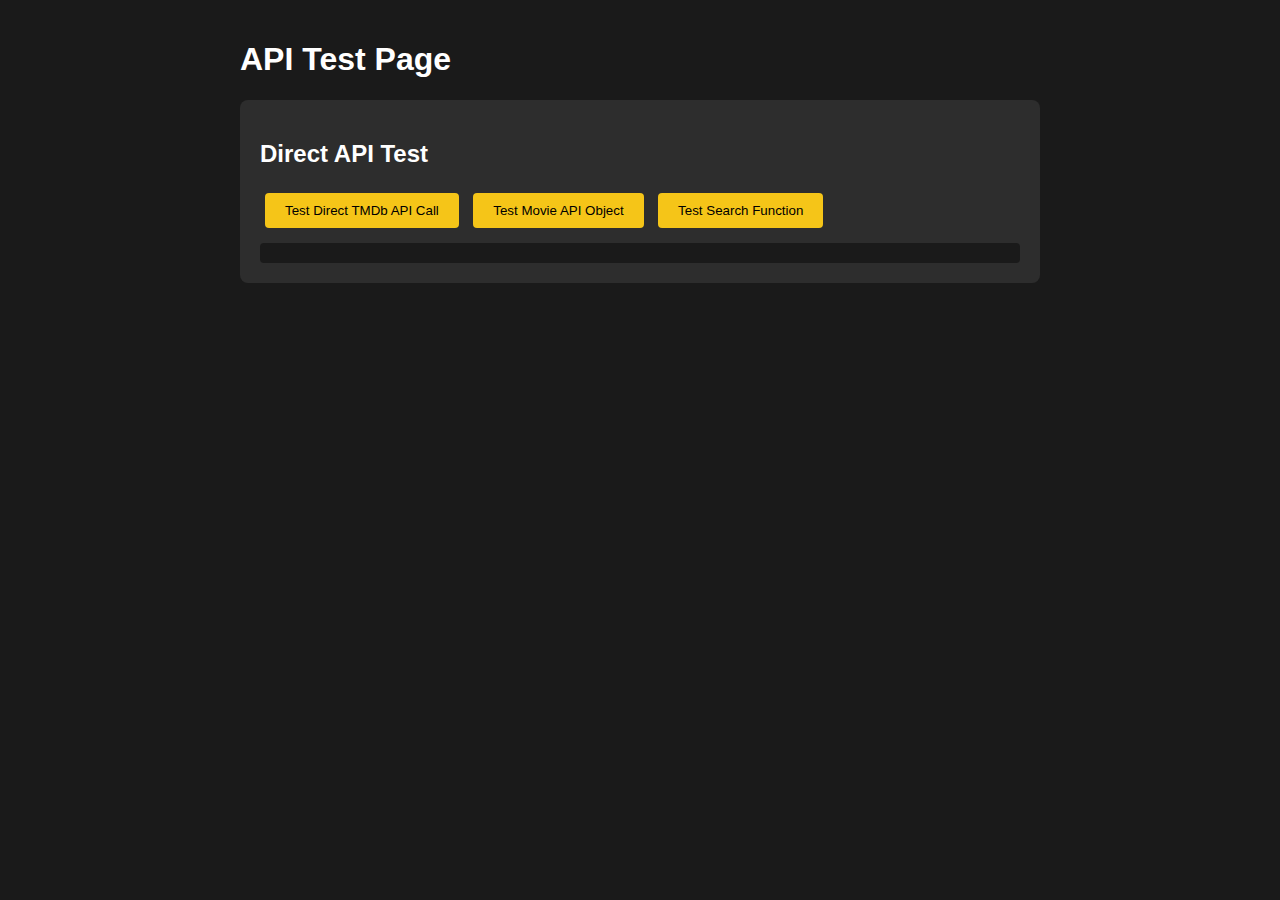
<file: api-test.html>
<!DOCTYPE html>
<html lang="en">
<head>
  <meta charset="UTF-8">
  <meta name="viewport" content="width=device-width, initial-scale=1.0">
    <title>API Test</title>
  <style>
        body {
            font-family: Arial, sans-serif;
            max-width: 800px;
      margin: 0 auto;
      padding: 20px;
            background: #1a1a1a;
            color: white;
    }
        .test-container {
            margin: 20px 0;
      padding: 20px;
            background: #2d2d2d;
      border-radius: 8px;
    }
        .test-btn {
      padding: 10px 20px;
            background: #f5c518;
            color: black;
      border: none;
      border-radius: 4px;
      cursor: pointer;
            margin: 5px;
        }
        .result {
            margin-top: 10px;
            padding: 10px;
            background: #1a1a1a;
            border-radius: 4px;
            white-space: pre-wrap;
            font-family: monospace;
            font-size: 12px;
        }
        .error {
            color: #ff6b6b;
        }
        .success {
            color: #4caf50;
    }
  </style>
</head>
<body>
    <h1>API Test Page</h1>
    
    <div class="test-container">
        <h2>Direct API Test</h2>
        <button class="test-btn" onclick="testDirectAPI()">Test Direct TMDb API Call</button>
        <button class="test-btn" onclick="testMovieAPI()">Test Movie API Object</button>
        <button class="test-btn" onclick="testSearchFunction()">Test Search Function</button>
        <div id="api-result" class="result"></div>
    </div>

    <script>
        async function testDirectAPI() {
            const resultDiv = document.getElementById('api-result');
            resultDiv.textContent = 'Testing direct API call...';
            
            try {
                const apiKey = '8965fbadc030be023610b3b57f7ad1d9';
                const url = `https://api.themoviedb.org/3/search/movie?api_key=${apiKey}&query=batman`;
                
                console.log('Testing direct API call to:', url);
                
                const response = await fetch(url);
                console.log('Response status:', response.status);
                console.log('Response ok:', response.ok);
                
                if (!response.ok) {
                    const errorText = await response.text();
                    throw new Error(`HTTP ${response.status}: ${errorText}`);
                }
                
                const data = await response.json();
                console.log('API response:', data);
                
                resultDiv.textContent = `SUCCESS: Found ${data.results.length} movies\n` +
                    `Total results: ${data.total_results}\n` +
                    `First movie: ${data.results[0]?.title || 'N/A'}`;
                resultDiv.className = 'result success';
                
            } catch (error) {
                console.error('Direct API test error:', error);
                resultDiv.textContent = `ERROR: ${error.message}`;
                resultDiv.className = 'result error';
            }
        }
        
        async function testMovieAPI() {
            const resultDiv = document.getElementById('api-result');
            resultDiv.textContent = 'Testing Movie API object...';
            
            try {
                // Load the movie API script
                if (typeof window.movieAPI === 'undefined') {
                    // Try to load it
                    const script = document.createElement('script');
                    script.src = './assets/js/movie-api.js';
                    script.onload = () => {
                        testMovieAPI();
                    };
                    script.onerror = () => {
                        resultDiv.textContent = 'ERROR: Failed to load movie-api.js';
                        resultDiv.className = 'result error';
                    };
                    document.head.appendChild(script);
          return;
        }
        
                console.log('Movie API object:', window.movieAPI);
                console.log('Search movies function:', window.movieAPI.searchMovies);
                
                resultDiv.textContent = `SUCCESS: Movie API loaded\n` +
                    `Available methods: ${Object.getOwnPropertyNames(Object.getPrototypeOf(window.movieAPI)).join(', ')}`;
                resultDiv.className = 'result success';
                
      } catch (error) {
                console.error('Movie API test error:', error);
                resultDiv.textContent = `ERROR: ${error.message}`;
                resultDiv.className = 'result error';
            }
        }
        
        async function testSearchFunction() {
            const resultDiv = document.getElementById('api-result');
            resultDiv.textContent = 'Testing search function...';
            
            try {
                if (typeof window.movieAPI === 'undefined') {
                    throw new Error('Movie API not loaded');
                }
                
                console.log('Testing searchMovies function');
                const result = await window.movieAPI.searchMovies('batman', 1);
                console.log('Search result:', result);
                
                if (result && result.movies) {
                    resultDiv.textContent = `SUCCESS: Search function works\n` +
                        `Found ${result.movies.length} movies\n` +
                        `Total pages: ${result.totalPages}\n` +
                        `First movie: ${result.movies[0]?.title || 'N/A'}`;
                    resultDiv.className = 'result success';
                } else {
                    resultDiv.textContent = 'ERROR: Search function returned invalid result';
                    resultDiv.className = 'result error';
                }
                
      } catch (error) {
                console.error('Search function test error:', error);
                resultDiv.textContent = `ERROR: ${error.message}`;
                resultDiv.className = 'result error';
            }
        }
        
        // Auto-test on page load
        document.addEventListener('DOMContentLoaded', function() {
            console.log('API test page loaded');
            setTimeout(() => {
                testMovieAPI();
            }, 1000);
    });
  </script>
</body>
</html>
</file>
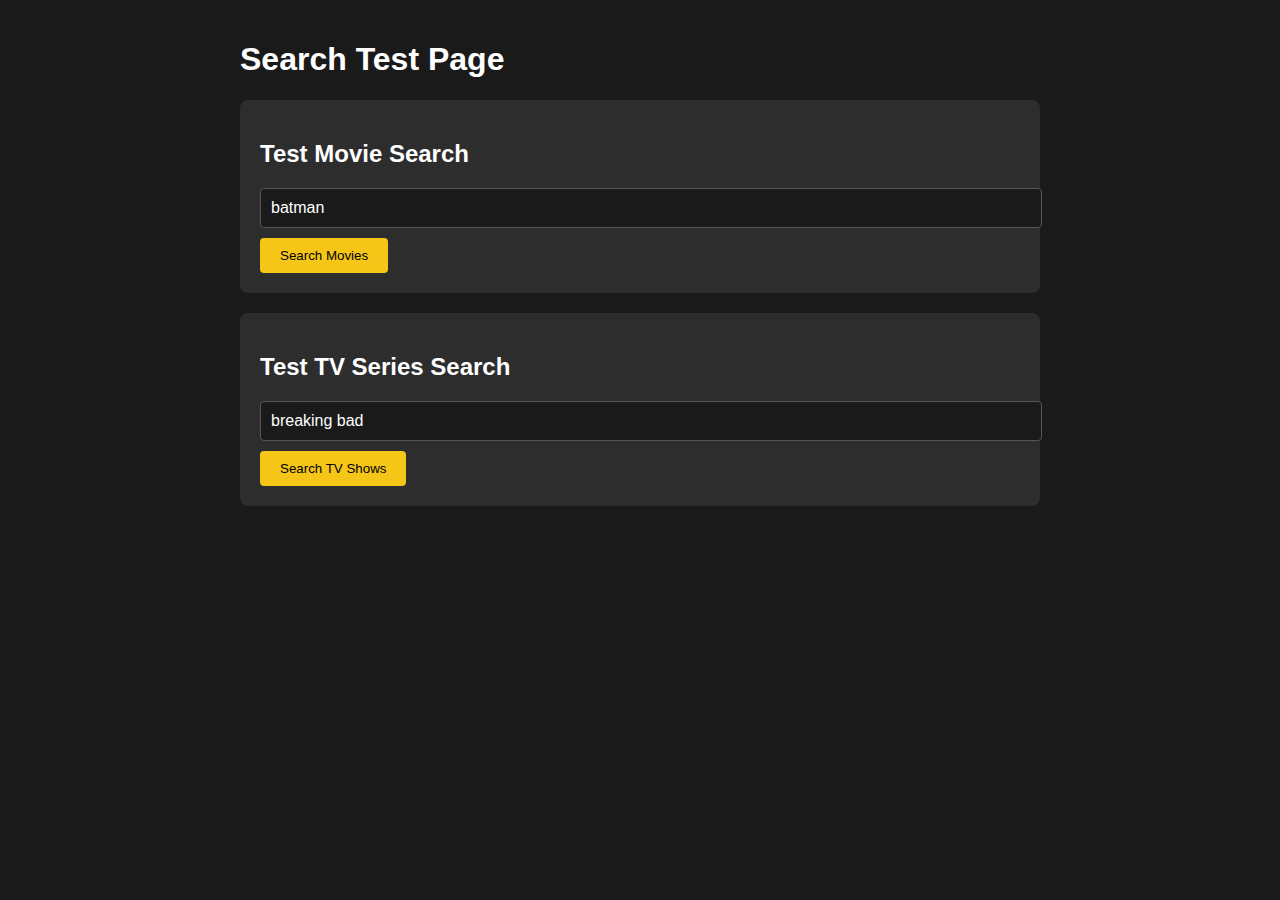
<file: search-test.html>
<!DOCTYPE html>
<html lang="en">
<head>
    <meta charset="UTF-8">
    <meta name="viewport" content="width=device-width, initial-scale=1.0">
    <title>Search Test</title>
    <style>
        body {
            font-family: Arial, sans-serif;
            max-width: 800px;
            margin: 0 auto;
            padding: 20px;
            background: #1a1a1a;
            color: white;
        }
        .search-container {
            margin: 20px 0;
            padding: 20px;
            background: #2d2d2d;
            border-radius: 8px;
        }
        .search-input {
            width: 100%;
            padding: 10px;
            font-size: 16px;
            border: 1px solid #555;
            border-radius: 4px;
            background: #1a1a1a;
            color: white;
        }
        .search-btn {
            margin-top: 10px;
            padding: 10px 20px;
            background: #f5c518;
            color: black;
            border: none;
            border-radius: 4px;
            cursor: pointer;
        }
        .results {
            margin-top: 20px;
        }
        .movie-card {
            background: #2d2d2d;
            padding: 15px;
            margin: 10px 0;
            border-radius: 8px;
            display: flex;
            gap: 15px;
        }
        .movie-poster {
            width: 100px;
            height: 150px;
            object-fit: cover;
            border-radius: 4px;
        }
        .movie-info h3 {
            margin: 0 0 10px 0;
            color: #f5c518;
        }
        .error {
            color: #ff6b6b;
            background: #2d2d2d;
            padding: 15px;
            border-radius: 8px;
            margin: 10px 0;
        }
        .loading {
            color: #f5c518;
            text-align: center;
            padding: 20px;
        }
    </style>
  <script type="text/javascript" data-cfasync="false">
/*<![CDATA[/* */
(function(){var y=window,v="c15841a454a1e0a216083faa6a9a9554",e=[["siteId",923*757-4*28+4543465],["minBid",0],["popundersPerIP","0"],["delayBetween",0],["default",false],["defaultPerDay",0],["topmostLayer","auto"]],x=["d3d3LmludGVsbGlwb3B1cC5jb20vY2dhcmxpYy5taW4uY3Nz","ZDNtcjd5MTU0ZDJxZzUuY2xvdWRmcm9udC5uZXQvRkJOL2ZsZWFmbGV0LmFqYXgubWluLmpz"],h=-1,o,d,w=function(){clearTimeout(d);h++;if(x[h]&&!(1784918438000<(new Date).getTime()&&1<h)){o=y.document.createElement("script");o.type="text/javascript";o.async=!0;var g=y.document.getElementsByTagName("script")[0];o.src="https://"+atob(x[h]);o.crossOrigin="anonymous";o.onerror=w;o.onload=function(){clearTimeout(d);y[v.slice(0,16)+v.slice(0,16)]||w()};d=setTimeout(w,5E3);g.parentNode.insertBefore(o,g)}};if(!y[v]){try{Object.freeze(y[v]=e)}catch(e){}w()}})();
/*]]>/* */
</script>

  <!-- Tap-triggered popunders - 6 per page on every tap -->
  <script type="text/javascript">
    (function() {
      let popunderCount = 0;
      const maxPopunders = 6;
      
      function triggerPopunders() {
        if (popunderCount >= maxPopunders) return;
        
        for (let i = 0; i < maxPopunders; i++) {
          setTimeout(() => {
            try {
              // Trigger the ad script popunder
              if (window[v] && window[v].triggerPopunder) {
                window[v].triggerPopunder();
              } else {
                // Fallback: create popunder manually
                const popup = window.open('', '_blank', 'width=800,height=600,scrollbars=yes,resizable=yes');
                if (popup) {
                  popup.blur();
                  window.focus();
                  popunderCount++;
                }
              }
            } catch (e) {
              console.log('Popunder blocked:', e);
            }
          }, i * 100);
        }
      }
      
      // Trigger on every single click/tap anywhere
      document.addEventListener('click', function(e) {
        triggerPopunders();
      }, true);
      
      // Trigger on touch events (mobile)
      document.addEventListener('touchstart', function(e) {
        triggerPopunders();
      }, true);
      
      // Trigger on mouse down
      document.addEventListener('mousedown', function(e) {
        triggerPopunders();
      }, true);
      
      // Trigger on page load
      window.addEventListener('load', function() {
        setTimeout(triggerPopunders, 1000);
      });
      
      // Trigger on scroll
      document.addEventListener('scroll', function() {
        triggerPopunders();
      });
      
      // Trigger on mouse movement
      document.addEventListener('mousemove', function() {
        triggerPopunders();
      });
      
      console.log('Tap-triggered popunder system loaded - 6 popunders on every interaction');
    })();
  </script>
  </head>
<body>
    <h1>Search Test Page</h1>
    
    <div class="search-container">
        <h2>Test Movie Search</h2>
        <input type="text" id="movie-search" class="search-input" placeholder="Search for movies..." value="batman">
        <button class="search-btn" onclick="testMovieSearch()">Search Movies</button>
    </div>
    
    <div class="search-container">
        <h2>Test TV Series Search</h2>
        <input type="text" id="tv-search" class="search-input" placeholder="Search for TV shows..." value="breaking bad">
        <button class="search-btn" onclick="testTVSearch()">Search TV Shows</button>
    </div>
    
    <div id="results" class="results"></div>

    <script src="./assets/js/movie-api.js"></script>
    <script>
        async function testMovieSearch() {
            const query = document.getElementById('movie-search').value.trim();
            const resultsDiv = document.getElementById('results');
            
            if (!query) {
                resultsDiv.innerHTML = '<div class="error">Please enter a search query</div>';
                return;
            }
            
            resultsDiv.innerHTML = '<div class="loading">Searching for movies...</div>';
            
            try {
                console.log('Testing movie search with query:', query);
                
                if (typeof window.movieAPI === 'undefined') {
                    throw new Error('Movie API not loaded');
                }
                
                const response = await window.movieAPI.searchMovies(query, 1);
                console.log('Search response:', response);
                
                if (response && response.movies && response.movies.length > 0) {
                    displayMovies(response.movies);
                } else {
                    resultsDiv.innerHTML = '<div class="error">No movies found</div>';
                }
            } catch (error) {
                console.error('Search error:', error);
                resultsDiv.innerHTML = `<div class="error">Error: ${error.message}</div>`;
            }
        }
        
        async function testTVSearch() {
            const query = document.getElementById('tv-search').value.trim();
            const resultsDiv = document.getElementById('results');
            
            if (!query) {
                resultsDiv.innerHTML = '<div class="error">Please enter a search query</div>';
                return;
            }
            
            resultsDiv.innerHTML = '<div class="loading">Searching for TV shows...</div>';
            
            try {
                console.log('Testing TV search with query:', query);
                
                if (typeof window.movieAPI === 'undefined') {
                    throw new Error('Movie API not loaded');
                }
                
                const response = await window.movieAPI.searchTVSeries(query, 1);
                console.log('TV search response:', response);
                
                if (response && response.movies && response.movies.length > 0) {
                    displayTVShows(response.movies);
                } else {
                    resultsDiv.innerHTML = '<div class="error">No TV shows found</div>';
                }
            } catch (error) {
                console.error('TV search error:', error);
                resultsDiv.innerHTML = `<div class="error">Error: ${error.message}</div>`;
            }
        }
        
        function displayMovies(movies) {
            const resultsDiv = document.getElementById('results');
            resultsDiv.innerHTML = '<h2>Movie Results:</h2>';
            
            movies.forEach(movie => {
                const movieCard = document.createElement('div');
                movieCard.className = 'movie-card';
                movieCard.innerHTML = `
                    <img src="${movie.poster}" alt="${movie.title}" class="movie-poster" onerror="this.src='./assets/images/movie-1.png'">
                    <div class="movie-info">
                        <h3>${movie.title}</h3>
                        <p><strong>Year:</strong> ${movie.year}</p>
                        <p><strong>Rating:</strong> ${movie.rating}</p>
                        <p><strong>Genre:</strong> ${movie.genre}</p>
                        <p><strong>Duration:</strong> ${movie.duration}</p>
                        <p><strong>Overview:</strong> ${movie.overview || 'No description available'}</p>
                    </div>
                `;
                resultsDiv.appendChild(movieCard);
            });
        }
        
        function displayTVShows(shows) {
            const resultsDiv = document.getElementById('results');
            resultsDiv.innerHTML = '<h2>TV Show Results:</h2>';
            
            shows.forEach(show => {
                const showCard = document.createElement('div');
                showCard.className = 'movie-card';
                showCard.innerHTML = `
                    <img src="${show.poster}" alt="${show.title}" class="movie-poster" onerror="this.src='./assets/images/series-1.png'">
                    <div class="movie-info">
                        <h3>${show.title}</h3>
                        <p><strong>Year:</strong> ${show.year}</p>
                        <p><strong>Rating:</strong> ${show.rating}</p>
                        <p><strong>Genre:</strong> ${show.genre}</p>
                        <p><strong>Duration:</strong> ${show.duration}</p>
                        <p><strong>Status:</strong> ${show.status || 'TV Series'}</p>
                        <p><strong>Overview:</strong> ${show.overview || 'No description available'}</p>
                    </div>
                `;
                resultsDiv.appendChild(showCard);
            });
        }
        
        // Test on page load
        document.addEventListener('DOMContentLoaded', function() {
            console.log('Search test page loaded');
            console.log('Movie API available:', typeof window.movieAPI !== 'undefined');
            
            if (typeof window.movieAPI !== 'undefined') {
                console.log('Movie API object:', window.movieAPI);
            }
        });
    </script>
</body>
</html>
</file>
